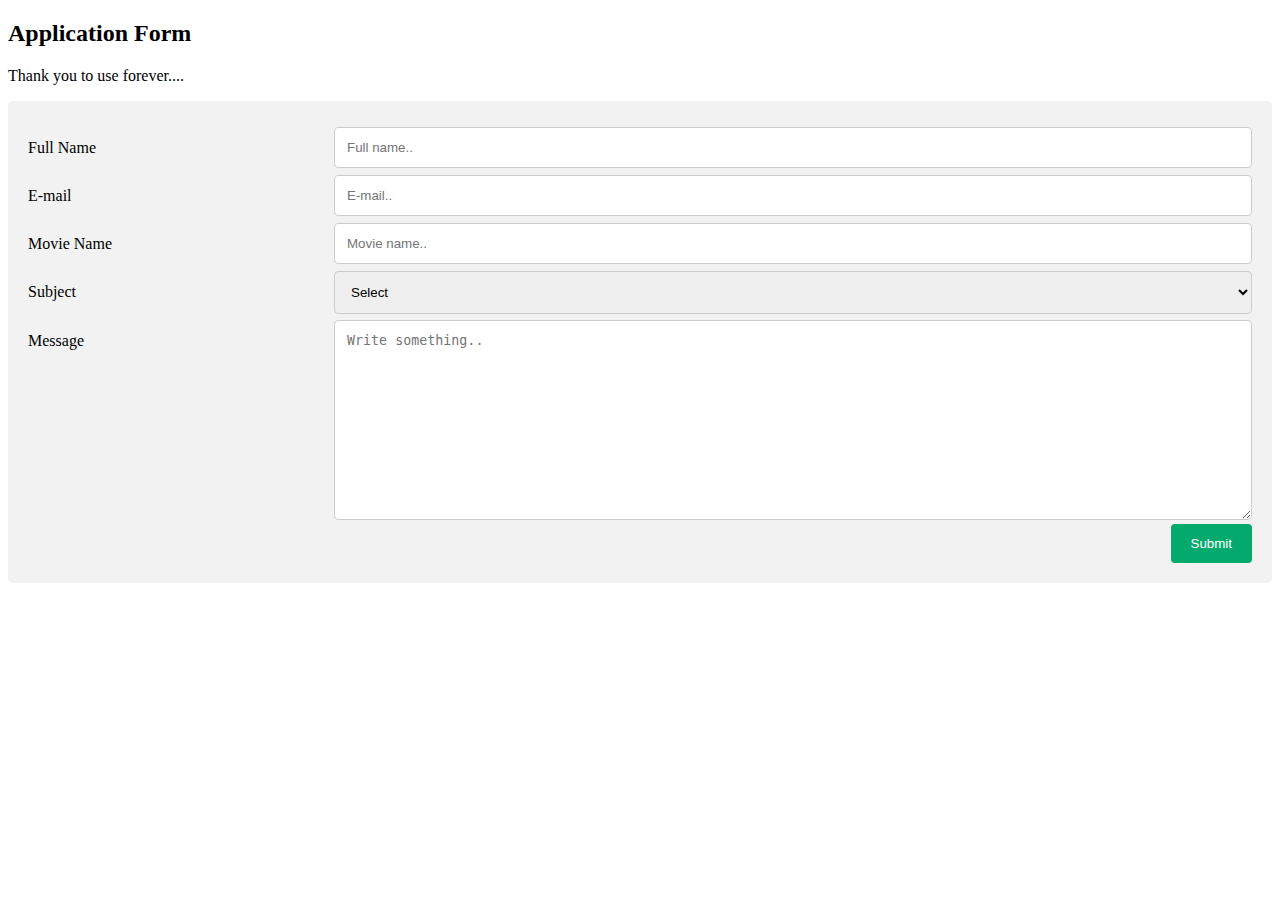
<file: feed responsiv.html>
<!DOCTYPE html>
<html>
<head>
<meta name="viewport" content="width=device-width, initial-scale=1">
 <link rel="icon" href="logo/E%20logo.PNG" sizes="32x32" />
    <link rel="icon" href="logo/E%20logo.PNG" sizes="192x192" />
<title>Feedback</title>

<style>
* {
  box-sizing: border-box;
}

input[type=text], select, textarea {
  width: 100%;
  padding: 12px;
  border: 1px solid #ccc;
  border-radius: 4px;
  resize: vertical;
}

label {
  padding: 12px 12px 12px 0;
  display: inline-block;
}

input[type=submit] {
  background-color: #04AA6D;
  color: white;
  padding: 12px 20px;
  border: none;
  border-radius: 4px;
  cursor: pointer;
  float: right;
}

input[type=submit]:hover {
  background-color: #45a049;
}

.container {
  border-radius: 5px;
  background-color: #f2f2f2;
  padding: 20px;
}

.col-25 {
  float: left;
  width: 25%;
  margin-top: 6px;
}

.col-75 {
  float: left;
  width: 75%;
  margin-top: 6px;
}

/* Clear floats after the columns */
.row:after {
  content: "";
  display: table;
  clear: both;
}

/* Responsive layout - when the screen is less than 600px wide, make the two columns stack on top of each other instead of next to each other */
@media screen and (max-width: 600px) {
  .col-25, .col-75, input[type=submit] {
    width: 100%;
    margin-top: 0;
  }
}
</style>
</head>
<body>

<h2>Application Form</h2>
<p>Thank you to use forever....</p>

<div class="container">
  <form method="post" name="google-sheet" >
    <div class="row">
      <div class="col-25">
        <label for="fname">Full Name</label>
      </div>
      <div class="col-75">
        <input type="text" id="fname" name="Fullname" placeholder="Full name..">
      </div>
    </div>
    <div class="row">
      <div class="col-25">
        <label for="lname">E-mail</label>
      </div>
      <div class="col-75">
        <input type="text" id="lname" name="Email" placeholder="E-mail..">
      </div>
    </div>
    
    
    
    
    
    
    <div class="row">
      <div class="col-25">
        <label for="lname">Movie Name</label>
      </div>
      <div class="col-75">
        <input type="text" id="lname" name="Movie" placeholder="Movie name..">
      </div>
    </div>
    
    
    
    
    
    
    
    
    <div class="row">
      <div class="col-25">
        <label for="country">Subject</label>
      </div>
      <div class="col-75">
        <select id="country" name="Subject"  required>
          <option >Select</option>
          <option value="Feedback">Feedback</option>
          <option value="Movie Request">Movie Request</option>
          <option value="promot">promot you'r Youtube Channel</option>
          <option value="contact us">contact us</option>
          <option value="Report">Report</option>
          <option value="Advoice">Advoice</option>
          <option value="Help">Help</option>
          <option value="other">other</option>
        </select>
      </div>
    </div>
    <div class="row">
      <div class="col-25">
        <label for="subject">Message</label>
      </div>
      <div class="col-75">
        <textarea id="subject" name="Message" placeholder="Write something.." style="height:200px"></textarea>
      </div>
    </div>
    <div class="row">
      <input type="submit" value="Submit">
    </div>
  </form>
</div>









<script>
            const scriptURL = 'https://script.google.com/macros/s/AKfycbwx8xZlJaa1_CtH6pNmIe0svEjkM3BxtYhxbAGDpZs_oGOu88FmXfId6tT7JMD5AKGQ/exec'
            const form = document.forms['google-sheet']
          
            form.addEventListener('submit', e => {
              e.preventDefault()
              fetch(scriptURL, { method: 'POST', body: new FormData(form)})
                .then(response => 
                     {
                        window.location.replace("first.html")
                  
                  alert("Thanks for Contacting us..! We Will Contact You Soon...") 
                    }
                     )
                .catch(error => console.error('Error!', error.message))
            })
          </script>







</body>
</html>
</file>
